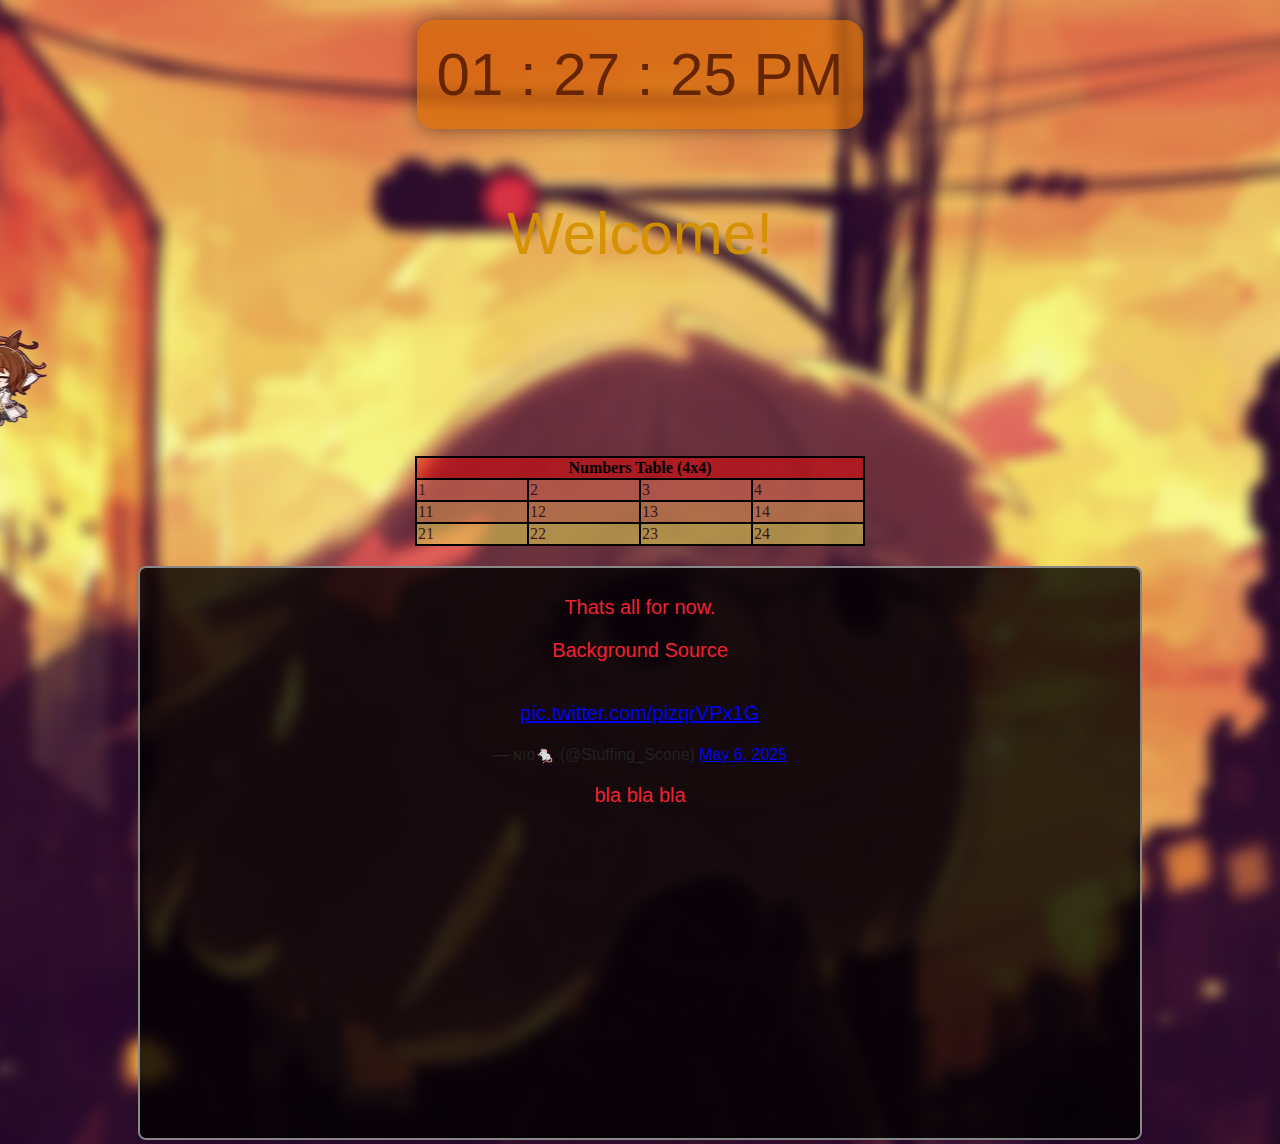
<file: index.html>
<!DOCTYPE html>
<html lang="en" background-color="#f0f0f0">



<head>
    <meta charset="UTF-8">
    <meta name="viewport" content="width=device-width, initial-scale=1.0">
    <title>Some cool things I have</title>
    <link rel="stylesheet" href="style.css">

</head>
<body>
        <div id = "digital-clock" style="background-color: rgba(212, 103, 1, 0.678);"> </div>
     <script src = "clock.js"> </script>
    <p id="tehe">Welcome!</p>
<div id="tachyon">

    <marquee class="second" direction="right">

        <img src="images/tachyon.gif" alt="Dancing tachyon" width="100" height="100">
        <img src="images/tachyon.gif" alt="Dancing tachyon" width="100" height="100">
        <img src="images/tachyon.gif" alt="Dancing tachyon" width="100" height="100">

    </marquee>
</div>


    

    <div>
        <table>
            <th colspan="4" style="background-color: rgba(255, 0, 0, 0.438);">
                Numbers Table (4x4)   
            </th>

            <tr id="op" style="background-color: rgb(243, 123, 87);">
                <td>1</td>
                <td>2</td>
                <td>3</td>
                <td>4</td>
            </tr>

            <tr id="op" style="background-color: rgb(243, 170, 87);">
                <td>11</td>
                <td>12</td>
                <td>13</td>
                <td>14</td>
            </tr>

            <tr id="op" style="background-color: rgb(243, 233, 87);">
                <td>21</td>
                <td>22</td>
                <td>23</td>
                <td>24</td>
            </tr>
        </table>
    </div>

    <div>
<iframe src="text.html" width="1000hv" height="570hv" style="border:2px solid #888; border-radius:8px;"></iframe>
    </div>

</body>
</html>
</file>
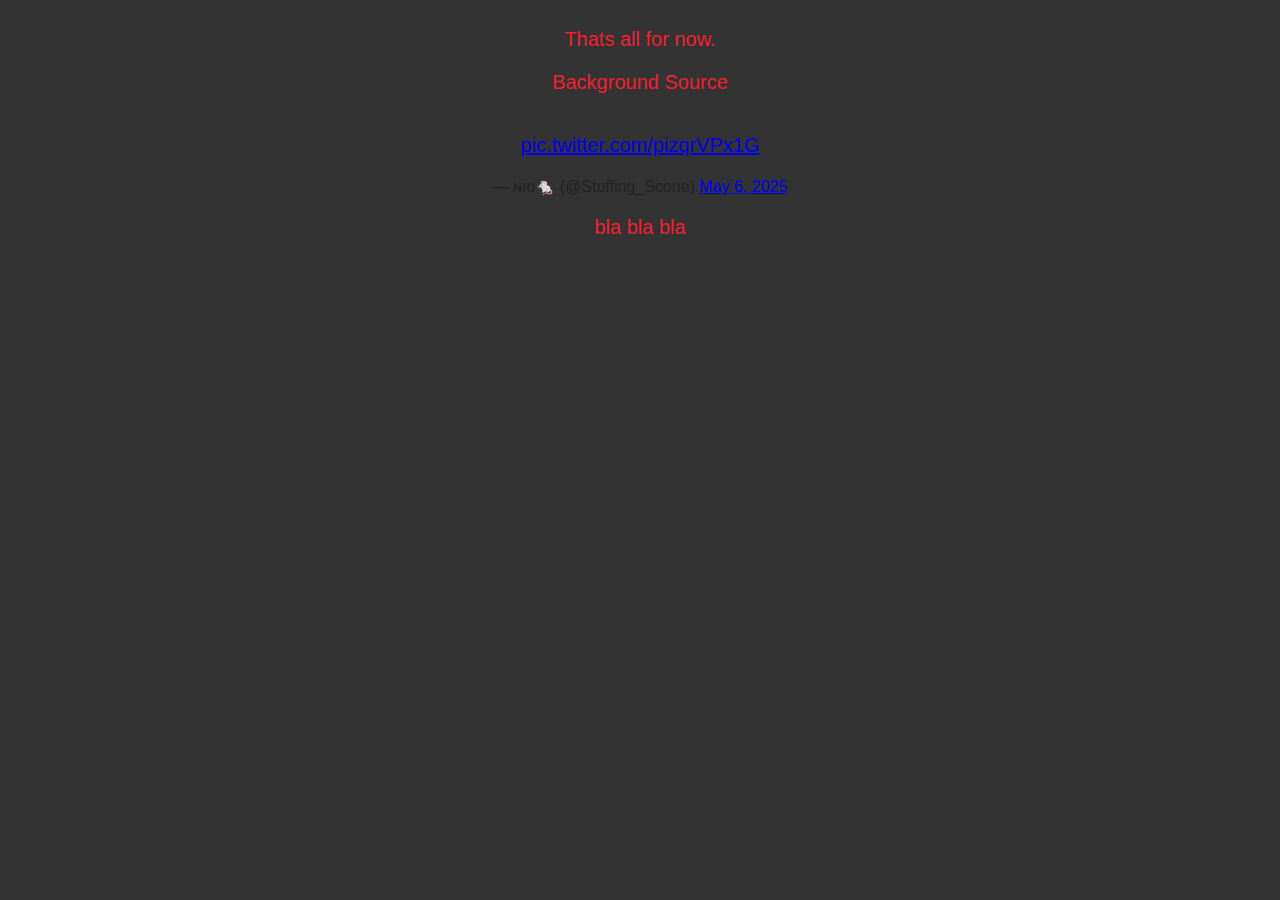
<file: text.html>
<!DOCTYPE html>
<html lang="en">
<head>
    <script async src="https://platform.twitter.com/widgets.js"></script>
    <meta charset="UTF-8">
    <style>
        body {
            font-family: 'Orbitron', sans-serif;
            overflow: auto;
            color: #222;
            background-color: rgba(0, 0, 0, 0.801);


        }
        body::-webkit-scrollbar {
            width: 12px;
            
        }
        body::-webkit-scrollbar-thumb {
            background:#e27900ce;
            border-radius: 6px;
        }
        body::-webkit-scrollbar-track {
            background:#22222281;
            border-radius: 2px;
        }
        
        p {
            font-size: 20px;
            color:rgb(241, 33, 50);
            text-align: center;
        }
        body {
            display:flex; 
            flex-direction:column; 
            align-items:center; 
            justify-content:center; 
            height:auto; 
        }


    </style>
</head>
<body>
    
    <div id="text">
        <p style="text-align: center;"> Thats all for now.</p>
        <p>Background Source</p>
    </div>
     <div style="text-align: center;">
       <blockquote class="twitter-tweet" data-theme="dark"><p lang="zxx" dir="ltr"><a href="https://t.co/pizqrVPx1G">pic.twitter.com/pizqrVPx1G</a></p>&mdash; ɴıo🐁 (@Stuffing_Scone) <a href="https://twitter.com/Stuffing_Scone/status/1919852671558898005?ref_src=twsrc%5Etfw">May 6, 2025</a></blockquote> 
       <p>bla bla bla</p>
       
    </div>    
</body>
</html>
</file>
<file: style.css>
table, th, td {
    height: auto;
    border: 2px solid black;
    border-collapse: collapse;
    width: 50vh;
    margin: 20px;
}

#op {
    opacity: 50%;
}

body {
    display: flex;
    flex-direction: column;
    align-items: center;
    justify-content: center;
    height: auto;
    margin: 0;
    background-image: url("images/blurred.jpg");
    background-size: cover;
    background-position: center;
    background-repeat: no-repeat;
}

body::-webkit-scrollbar {
    width: 12px;
}

body::-webkit-scrollbar-thumb {
    background: #d86a03d0;
}

body::-webkit-scrollbar-track {
    background: #d86a0370;
}

#digital-clock {
    margin-top: 20px;
    font-family: 'Orbitron', sans-serif;
    color: #642500;
    text-align: center;
    font-size: 60px;
    padding: 20px;
    border-radius: 18px;
    box-shadow: 0 0 20px rgba(0, 0, 0, 0.5);
    margin-bottom: 10px;
}

#tehe {
    font-family: 'Orbitron', sans-serif;
    font-size: 60px;
    color: rgba(212, 145, 1, 0.966);
}

#tachyon {
    width: 100%;
    box-sizing: border-box;
}
</file>
